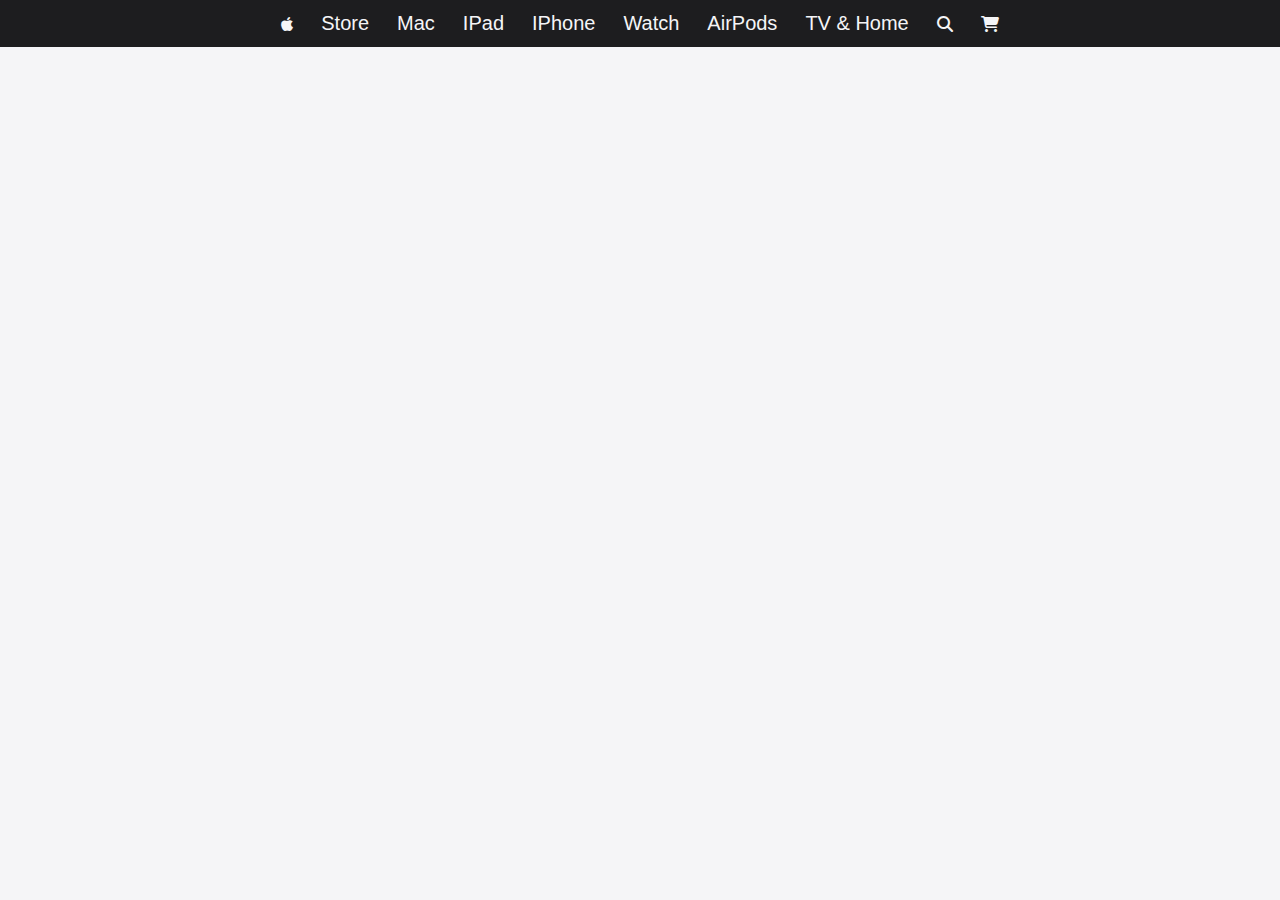
<file: Apple_navbar/index.html>
<!DOCTYPE html>
<html lang="en">
<head>
    <meta charset="UTF-8">
    <meta name="viewport" content="width=device-width, initial-scale=1.0">
    <title>Apple</title>
    <link rel="stylesheet" href="style.css">
    <link rel="stylesheet" href="https://cdnjs.cloudflare.com/ajax/libs/font-awesome/6.7.2/css/all.min.css" integrity="sha512-Evv84Mr4kqVGRNSgIGL/F/aIDqQb7xQ2vcrdIwxfjThSH8CSR7PBEakCr51Ck+w+/U6swU2Im1vVX0SVk9ABhg==" crossorigin="anonymous" referrerpolicy="no-referrer" />
</head>
<body>
    <div class="topbar">
        <div class="menu-item"><i class="fa-brands fa-apple"></i></div>
        <div class="menu-item">Store</div>
        <div class="menu-item">Mac</div>
        <div class="menu-item">IPad</div>
        <div class="menu-item">IPhone</div>
        <div class="menu-item">Watch</div>
        <div class="menu-item">AirPods</div>
        <div class="menu-item">TV & Home</div>
        <div class="menu-item"><i class="fa-solid fa-magnifying-glass"></i></div>
        <div class="menu-item"><i class="fa-solid fa-cart-shopping"></i></div>
    </div>
</body>
</html>
</file>
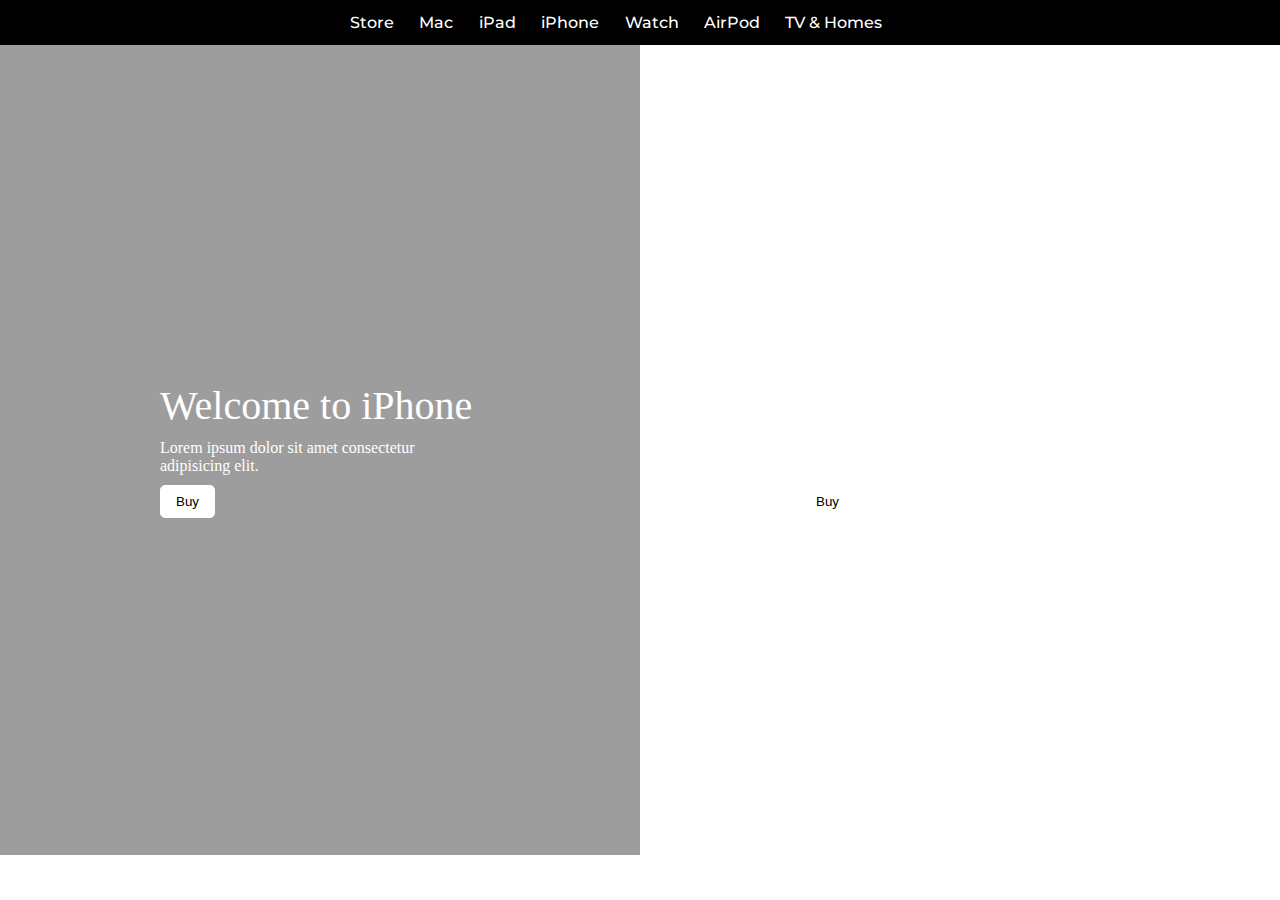
<file: Apple_Webpage/index.html>
<!DOCTYPE html>
<html lang="en">
<head>
    <meta charset="UTF-8">
    <meta name="viewport" content="width=device-width, initial-scale=1.0">
    <title>Apple </title>
    <link rel="stylesheet" href="style.css">
    <link rel="stylesheet" href="https://cdnjs.cloudflare.com/ajax/libs/font-awesome/6.7.2/css/all.min.css" integrity="sha512-Evv84Mr4kqVGRNSgIGL/F/aIDqQb7xQ2vcrdIwxfjThSH8CSR7PBEakCr51Ck+w+/U6swU2Im1vVX0SVk9ABhg==" crossorigin="anonymous" referrerpolicy="no-referrer" />
</head>
<body>
   <div class="navbar">
        <div class="nav-link"><i class="fa-brands fa-apple"></i></div>
        <div class="nav-link">Store</div>
        <div class="nav-link">Mac</div>
        <div class="nav-link">iPad</div>
        <div class="nav-link">iPhone</div>
        <div class="nav-link">Watch</div>
        <div class="nav-link">AirPod</div>
        <div class="nav-link">TV & Homes</div>
        <div class="nav-link"><i class="fa-solid fa-magnifying-glass"></i></div>
        <div class="nav-link"><i class="fa-solid fa-cart-shopping"></i></div>

   </div>


   <div class="sencond-section">
        <div class="left">
            <div class="overlay">
                <div class="content">
                    <h1>Welcome to iPhone</h1>
                    <p>Lorem ipsum dolor sit amet consectetur adipisicing elit.</p>
                    <button>Buy</button>
                </div>
            </div>
        </div>
        <div class="right">
            <div class="overlay">
                <div class="content">
                    <h1>Welcome to iPhone</h1>
                    <p>Lorem ipsum dolor sit amet consectetur adipisicing elit.</p>
                    <button>Buy</button>
                </div>
            </div>
        </div>
   </div>


</body>
</html>
</file>
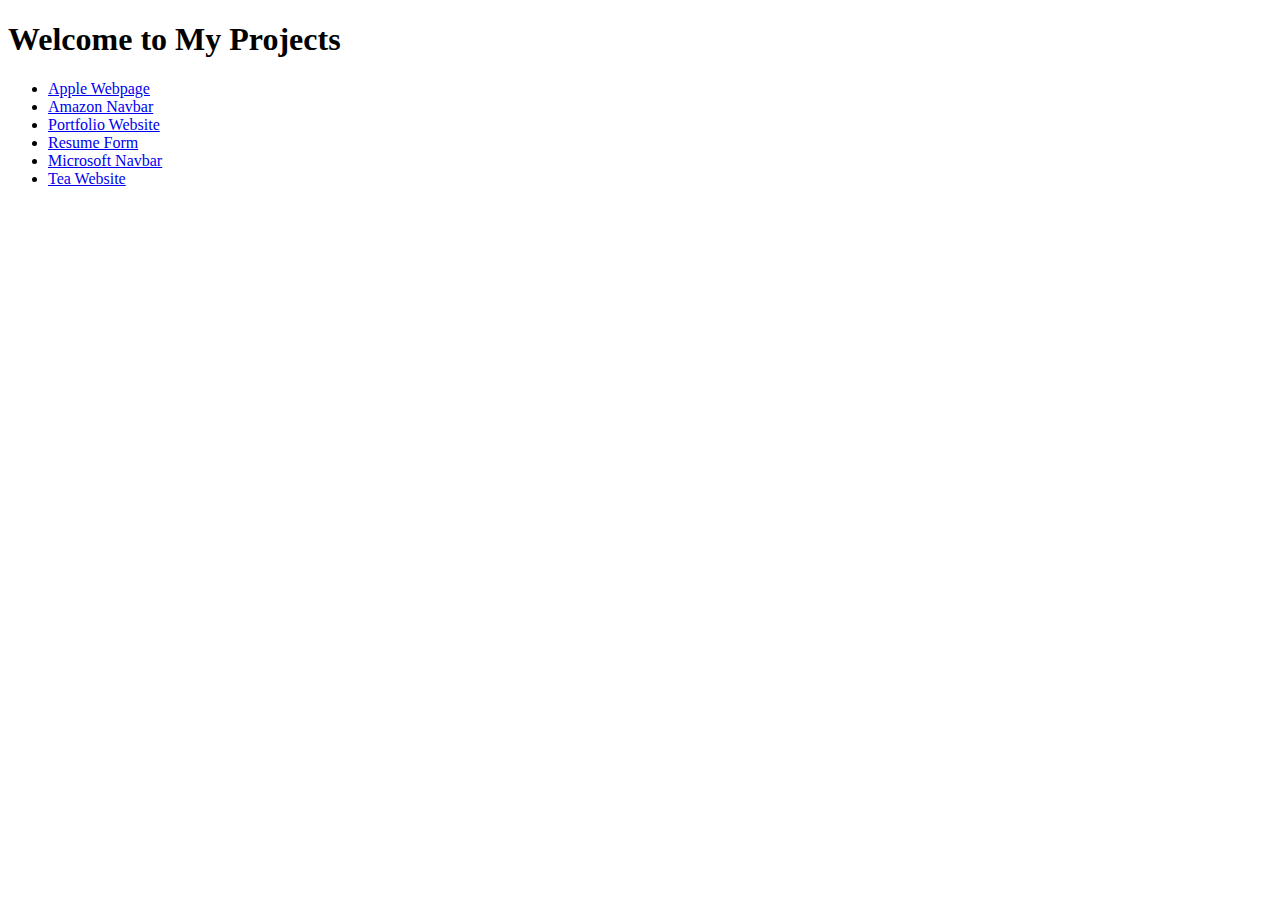
<file: Web_Design/index.html>
<!DOCTYPE html>
<html>
<head>
  <title>Diksha Adki - Projects</title>
</head>
<body>
  <h1>Welcome to My Projects</h1>
  <ul>
    <li><a href="Apple_Webpage/" target="_blank">Apple Webpage</a></li>
    <li><a href="Apple_Navbar/" target="_blank">Amazon Navbar</a></li>
    <li><a href="Portfolio/" target="_blank">Portfolio Website</a></li>
    <li><a href="Resume/" target="_blank">Resume Form</a></li>
    <li><a href="Microsoft_Navbar/" target="_blank">Microsoft Navbar</a></li>
    <li><a href="Bootstrap/" target="_blank">Tea Website</a></li>
  </ul>
</body>
</html>
</file>
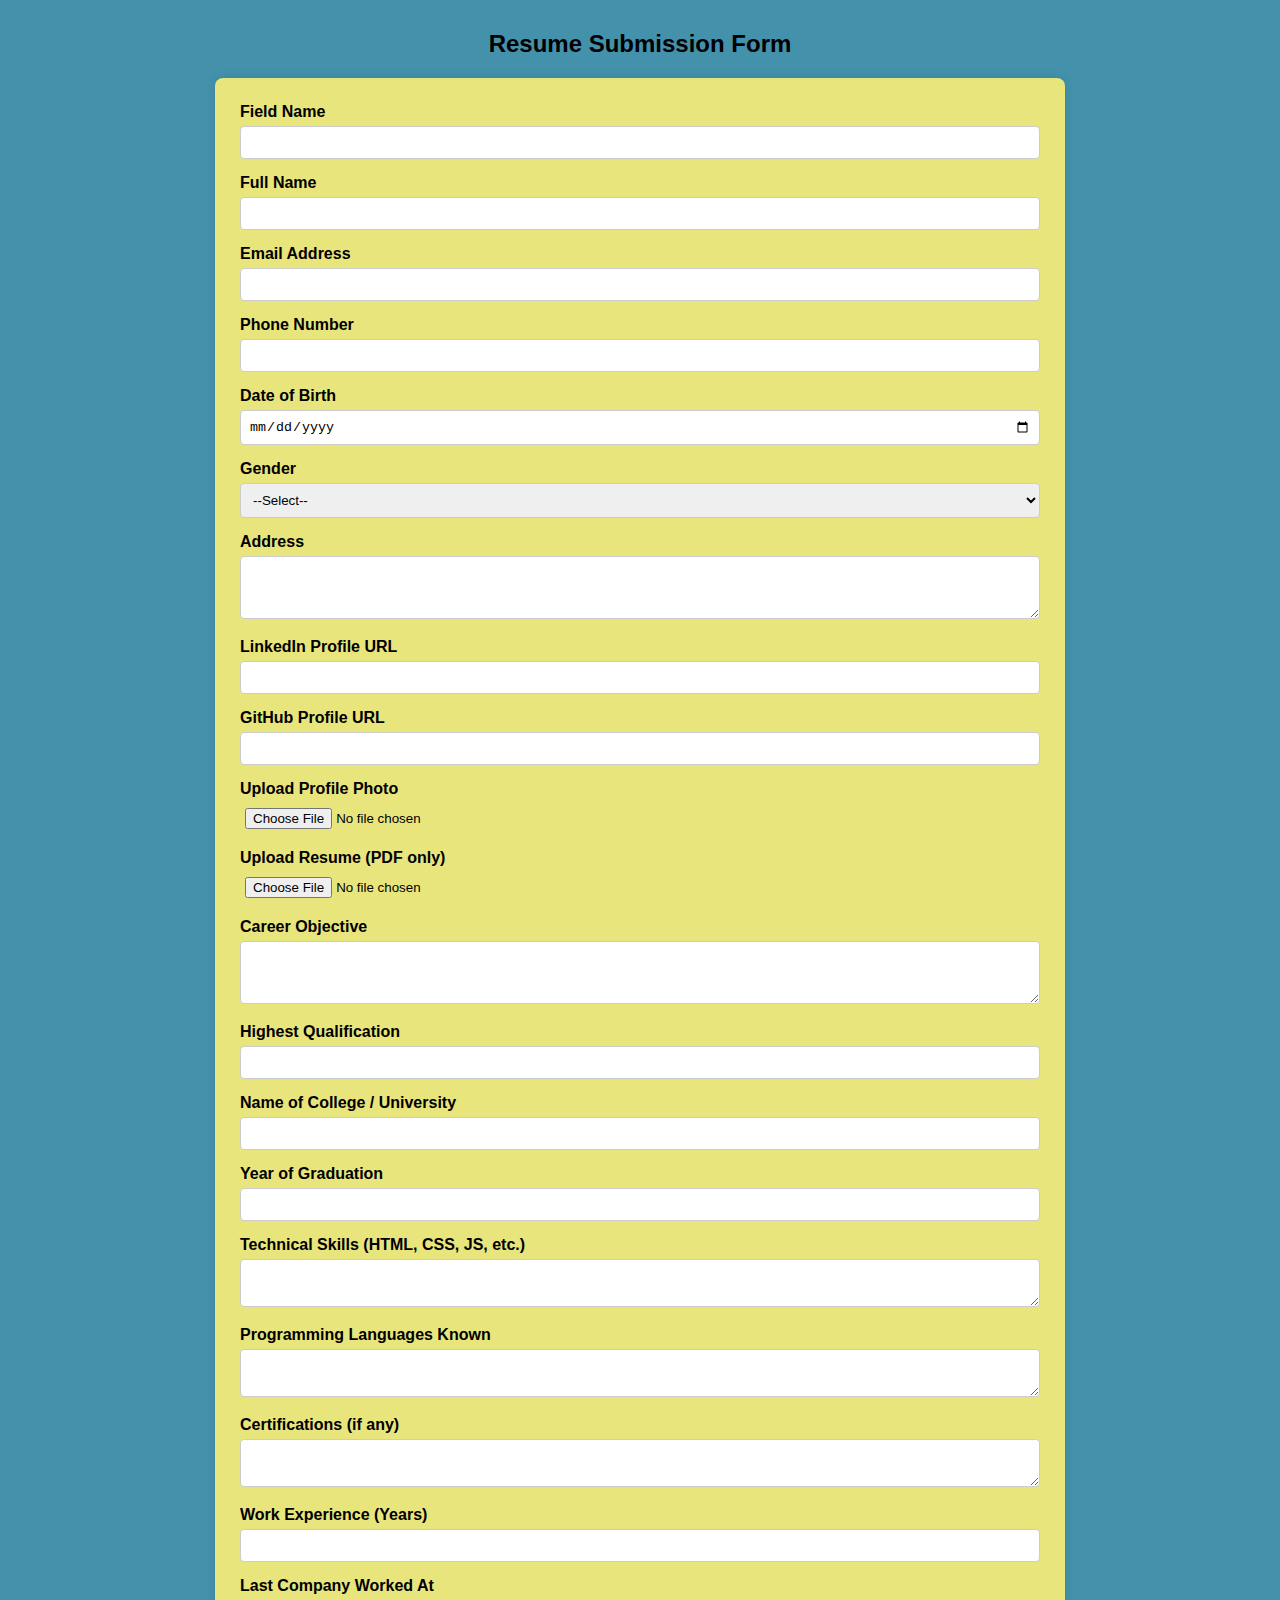
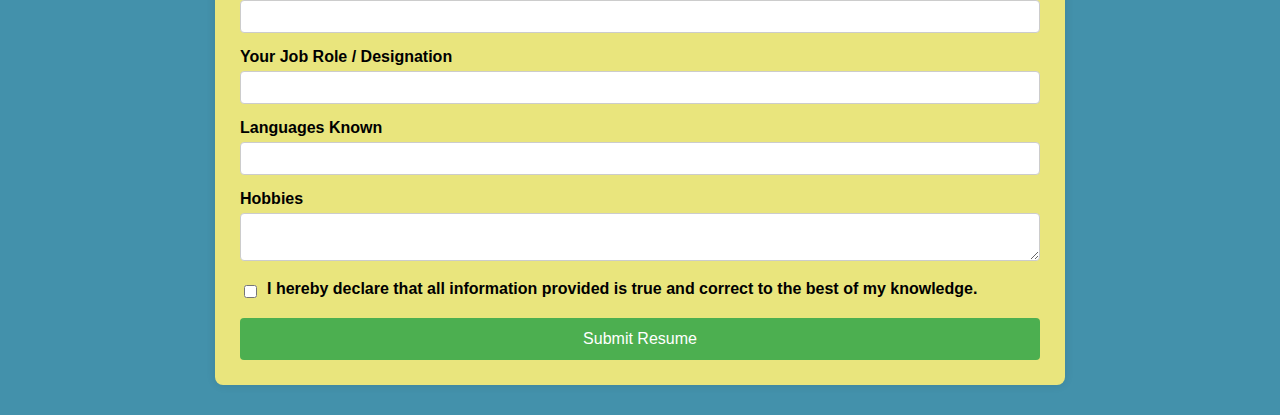
<file: task1_resume.html>
<!DOCTYPE html>
<html lang="en">
<head>
  <meta charset="UTF-8">
  <title>Resume Form</title>
  <style>
    body {
      font-family: Arial, sans-serif;
      margin: 30px;
      background-color: #4391ab;
    }
    h2 {
      text-align: center;
    }
    form {
      background: #e9e57d;
      padding: 25px;
      border-radius: 8px;
      max-width: 800px;
      margin: auto;
      box-shadow: 0 0 10px rgba(0,0,0,0.1);
    }
    .form-group {
      margin-bottom: 15px;
    }
    label {
      font-weight: bold;
      display: block;
      margin-bottom: 5px;
    }
    input[type="text"],
    input[type="email"],
    input[type="tel"],
    input[type="date"],
    input[type="url"],
    input[type="number"],
    select,
    textarea {
      width: 100%;
      padding: 8px;
      box-sizing: border-box;
      border: 1px solid #ccc;
      border-radius: 4px;
    }
    textarea {
      resize: vertical;
    }
    input[type="file"] {
      padding: 5px;
    }
    .checkbox {
      display: flex;
      align-items: center;
    }
    .checkbox input {
      margin-right: 10px;
    }
    button {
      background-color: #4CAF50;
      color: white;
      padding: 12px 20px;
      border: none;
      border-radius: 4px;
      cursor: pointer;
      width: 100%;
      font-size: 16px;
    }
    button:hover {
      background-color: #45a049;
    }
  </style>
</head>
<body>

  <h2>Resume Submission Form</h2>
  <form action="#" method="POST" enctype="multipart/form-data">

    <div class="form-group">
      <label for="fieldName">Field Name</label>
      <input type="text" id="fieldName" name="fieldName" required>
    </div>

    <div class="form-group">
      <label for="fullName">Full Name</label>
      <input type="text" id="fullName" name="fullName" required>
    </div>

    <div class="form-group">
      <label for="email">Email Address</label>
      <input type="email" id="email" name="email" required>
    </div>

    <div class="form-group">
      <label for="phone">Phone Number</label>
      <input type="tel" id="phone" name="phone" required>
    </div>

    <div class="form-group">
      <label for="dob">Date of Birth</label>
      <input type="date" id="dob" name="dob" required>
    </div>

    <div class="form-group">
      <label for="gender">Gender</label>
      <select id="gender" name="gender" required>
        <option value="">--Select--</option>
        <option value="Male">Male</option>
        <option value="Female">Female</option>
        <option value="Other">Other</option>
      </select>
    </div>

    <div class="form-group">
      <label for="address">Address</label>
      <textarea id="address" name="address" rows="3" required></textarea>
    </div>

    <div class="form-group">
      <label for="linkedin">LinkedIn Profile URL</label>
      <input type="url" id="linkedin" name="linkedin">
    </div>

    <div class="form-group">
      <label for="github">GitHub Profile URL</label>
      <input type="url" id="github" name="github">
    </div>

    <div class="form-group">
      <label for="photo">Upload Profile Photo</label>
      <input type="file" id="photo" name="photo" accept="image/*" required>
    </div>

    <div class="form-group">
      <label for="resume">Upload Resume (PDF only)</label>
      <input type="file" id="resume" name="resume" accept="application/pdf" required>
    </div>

    <div class="form-group">
      <label for="objective">Career Objective</label>
      <textarea id="objective" name="objective" rows="3" required></textarea>
    </div>

    <div class="form-group">
      <label for="qualification">Highest Qualification</label>
      <input type="text" id="qualification" name="qualification" required>
    </div>

    <div class="form-group">
      <label for="college">Name of College / University</label>
      <input type="text" id="college" name="college" required>
    </div>

    <div class="form-group">
      <label for="graduationYear">Year of Graduation</label>
      <input type="number" id="graduationYear" name="graduationYear" min="1950" max="2025" required>
    </div>

    <div class="form-group">
      <label for="techSkills">Technical Skills (HTML, CSS, JS, etc.)</label>
      <textarea id="techSkills" name="techSkills" rows="2" required></textarea>
    </div>

    <div class="form-group">
      <label for="progLangs">Programming Languages Known</label>
      <textarea id="progLangs" name="progLangs" rows="2" required></textarea>
    </div>

    <div class="form-group">
      <label for="certifications">Certifications (if any)</label>
      <textarea id="certifications" name="certifications" rows="2"></textarea>
    </div>

    <div class="form-group">
      <label for="experience">Work Experience (Years)</label>
      <input type="number" id="experience" name="experience" min="0" max="50" required>
    </div>

    <div class="form-group">
      <label for="lastCompany">Last Company Worked At</label>
      <input type="text" id="lastCompany" name="lastCompany">
    </div>

    <div class="form-group">
      <label for="jobRole">Your Job Role / Designation</label>
      <input type="text" id="jobRole" name="jobRole">
    </div>

    <div class="form-group">
      <label for="languages">Languages Known</label>
      <input type="text" id="languages" name="languages" required>
    </div>

    <div class="form-group">
      <label for="hobbies">Hobbies</label>
      <textarea id="hobbies" name="hobbies" rows="2"></textarea>
    </div>

    <div class="form-group checkbox">
      <input type="checkbox" id="declaration" name="declaration" required>
      <label for="declaration">I hereby declare that all information provided is true and correct to the best of my knowledge.</label>
    </div>

    <button type="submit">Submit Resume</button>

  </form>
</body>
</html>
</file>
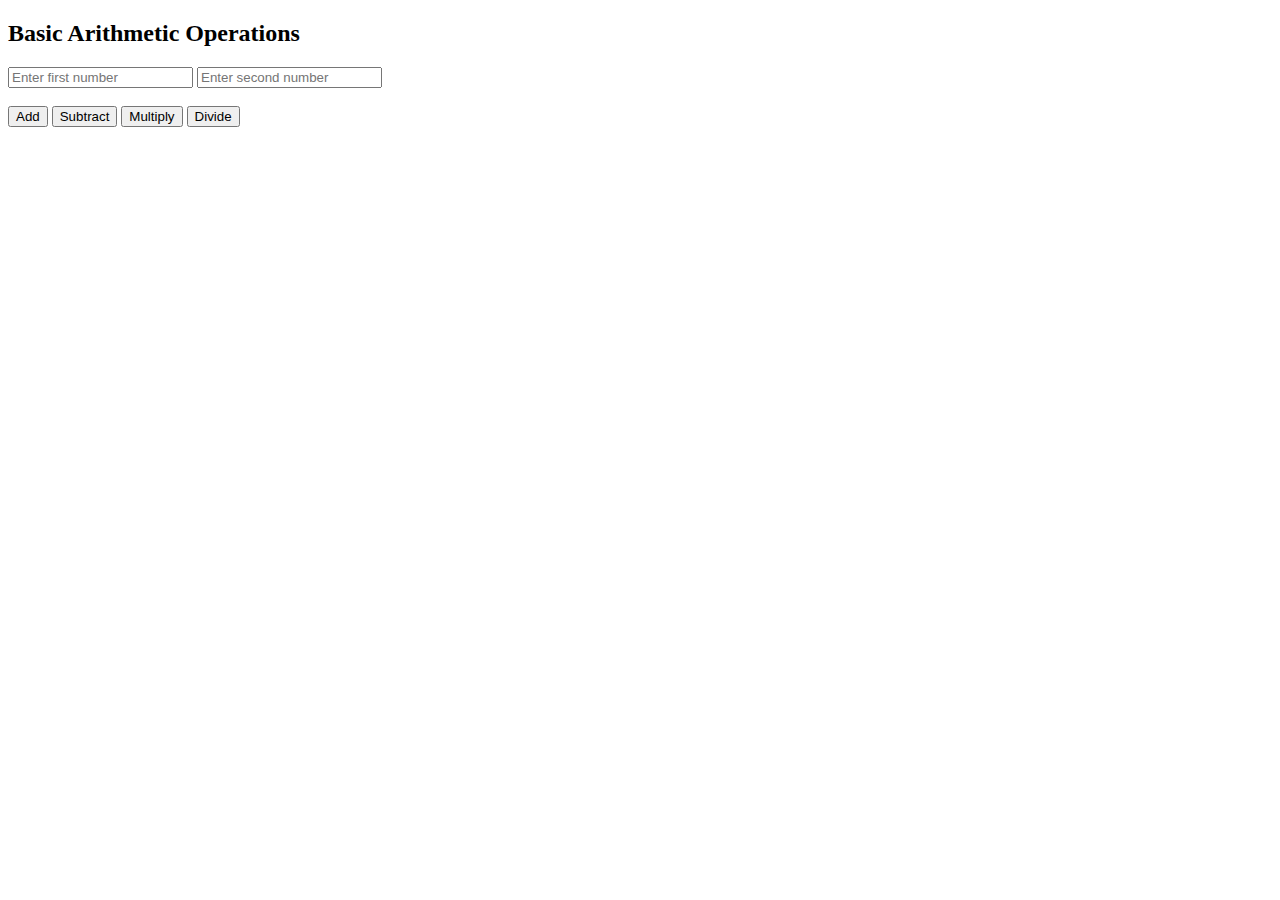
<file: Arithmetic_Operations/basic_operations.html>
<!DOCTYPE html>
<html>
<head>
  <title>Math Operations</title>
</head>
<body>
  <h2>Basic Arithmetic Operations</h2>

  <input type="number" id="num1" placeholder="Enter first number">
  <input type="number" id="num2" placeholder="Enter second number"><br><br>

  <button onclick="add()">Add</button>
  <button onclick="subtract()">Subtract</button>
  <button onclick="multiply()">Multiply</button>
  <button onclick="divide()">Divide</button>

  <h3 id="result"></h3>

  <script>
    function add() {
      const a = parseFloat(document.getElementById('num1').value);
      const b = parseFloat(document.getElementById('num2').value);
      document.getElementById('result').innerText = "Result: " + (a + b);
    }

    function subtract() {
      const a = parseFloat(document.getElementById('num1').value);
      const b = parseFloat(document.getElementById('num2').value);
      document.getElementById('result').innerText = "Result: " + (a - b);
    }

    function multiply() {
      const a = parseFloat(document.getElementById('num1').value);
      const b = parseFloat(document.getElementById('num2').value);
      document.getElementById('result').innerText = "Result: " + (a * b);
    }

    function divide() {
      const a = parseFloat(document.getElementById('num1').value);
      const b = parseFloat(document.getElementById('num2').value);
      if (b !== 0) {
        document.getElementById('result').innerText = "Result: " + (a / b);
      } else {
        document.getElementById('result').innerText = "Cannot divide by zero";
      }
    }
  </script>
</body>
</html>
</file>
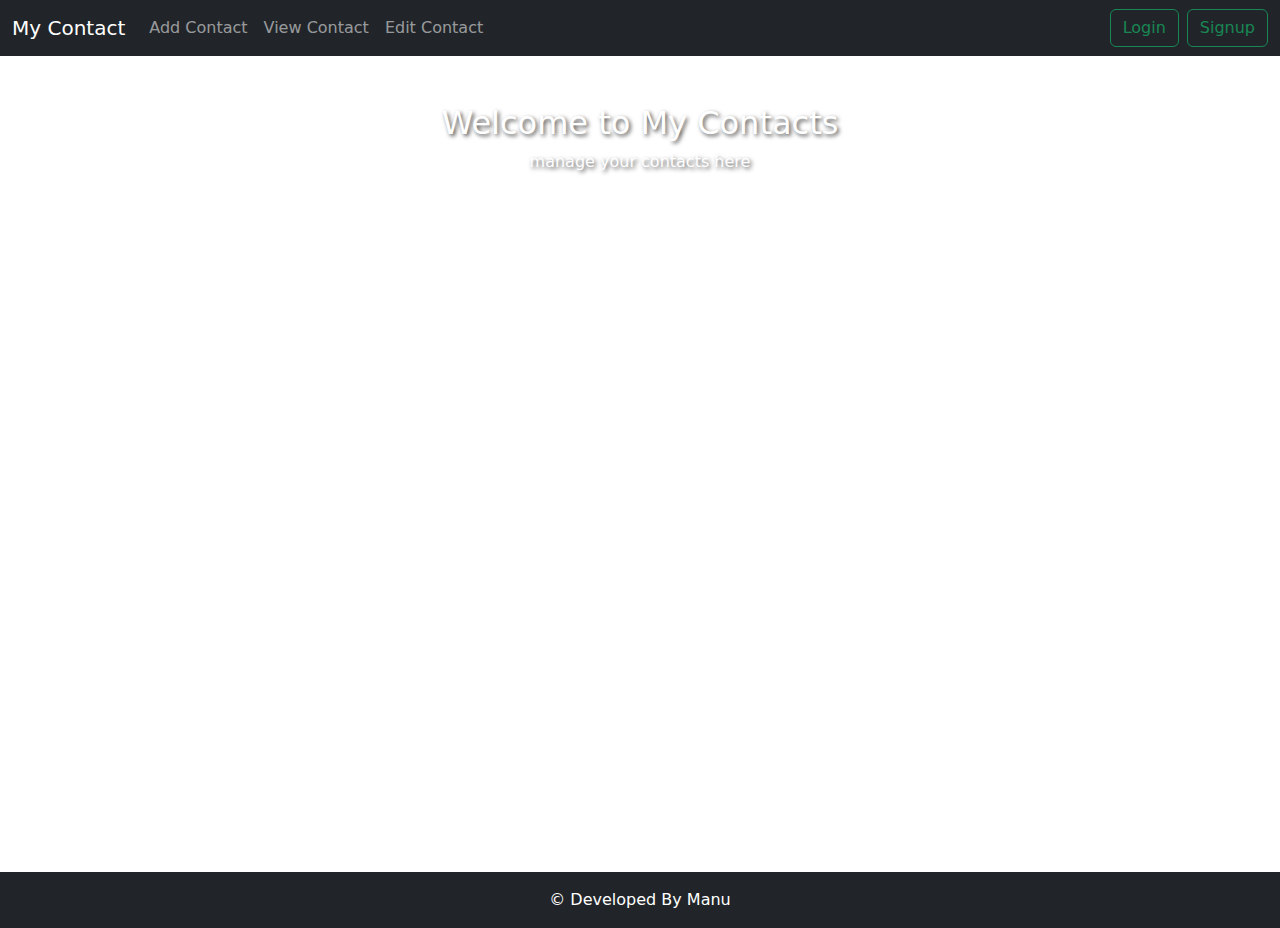
<file: Contact_Manager/contact.html>
<!DOCTYPE html>
<html lang="en">
<head>
  <meta charset="UTF-8" />
  <meta name="viewport" content="width=device-width, initial-scale=1" />
  <title>My Contacts</title>
  <link href="https://cdn.jsdelivr.net/npm/bootstrap@5.3.0/dist/css/bootstrap.min.css" rel="stylesheet">
  <style>
    #home {
      background: url('https://eda.europa.eu/images/default-source/images/cyber.jpg') no-repeat center center;
      background-size: cover;
      height: 80vh;
      border-radius: 10px;
  
      display: flex;               /* Enable flex */
      justify-content: center;     /* Center horizontally */
      align-items: center;         /* Center vertically */
      flex-direction: column;      /* Stack text vertically */
  
      color: white;
      text-shadow: 2px 2px 4px rgba(0,0,0,0.7);
      text-align: center;          /* Center text alignment */
    }
  </style>
</head>
<body>

<!-- Navbar -->
<nav class="navbar navbar-expand-lg navbar-dark bg-dark">
  <div class="container-fluid">
    <a class="navbar-brand" href="#" onclick="showSection('home')">My Contact</a>
    <button class="navbar-toggler" type="button" data-bs-toggle="collapse" data-bs-target="#navbarNav">
      <span class="navbar-toggler-icon"></span>
    </button>
    <div class="collapse navbar-collapse" id="navbarNav">
      <ul class="navbar-nav me-auto">
        <li class="nav-item"><a class="nav-link" href="#" onclick="showSection('addContact')">Add Contact</a></li>
        <li class="nav-item"><a class="nav-link" href="#" onclick="showSection('viewContact')">View Contact</a></li>
        <li class="nav-item"><a class="nav-link" href="#" onclick="showSection('editContact')">Edit Contact</a></li>
      </ul>
      <button class="btn btn-outline-success me-2" onclick="showSection('login')">Login</button>
      <button class="btn btn-outline-success" onclick="showSection('register')">Signup</button>
    </div>
  </div>
</nav>

<!-- Page Content -->
<div class="container my-5">

  <!-- Home -->
  <div id="home" class="page-section">
    <h2 class="text-center">Welcome to My Contacts</h2>
    <p class="text-center">manage your contacts here </p>
  </div>

  <!-- Add Contact -->
  <div id="addContact" class="page-section" style="display:none;">
    <h2 class="text-center mb-4">Add Contact</h2>
    <form id="addContactForm" onsubmit="addContact(event)">
      <input id="addName" class="form-control mb-3" placeholder="Enter Name" required>
      <input id="addNumber" type="tel" class="form-control mb-3" placeholder="Enter Number" required>
      <input id="addEmail" type="email" class="form-control mb-3" placeholder="Enter Email" required>
      <input id="addAddress" class="form-control mb-3" placeholder="Enter Address" required>
      <button type="submit" class="btn btn-primary">Submit</button>
    </form>
  </div>

  <!-- View Contact -->
  <div id="viewContact" class="page-section" style="display:none;">
    <h2 class="text-center mb-4">View Contacts</h2>
    <div id="contactList"></div>
  </div>

  <!-- Edit Contact -->
  <div id="editContact" class="page-section" style="display:none;">
    <h2 class="text-center mb-4">Edit Contact</h2>
    <form id="editContactForm" onsubmit="editContact(event)">
      <input id="editName" class="form-control mb-3" placeholder="Enter Name" required>
      <input id="editNumber" type="tel" class="form-control mb-3" placeholder="Enter Number" required>
      <input id="editEmail" type="email" class="form-control mb-3" placeholder="Enter Email" required>
      <input id="editAddress" class="form-control mb-3" placeholder="Enter Address" required>
      <button type="submit" class="btn btn-primary">Submit</button>
    </form>
  </div>

  <!-- Login -->
  <div id="login" class="page-section" style="display:none;">
    <h2 class="text-center mb-4">Login Here</h2>
    <form onsubmit="event.preventDefault(); alert('Login Successful!');">
      <input type="email" class="form-control mb-3" placeholder="Enter Email" required>
      <input type="password" class="form-control mb-3" placeholder="Enter Password" required>
      <button type="submit" class="btn btn-primary">Submit</button>
    </form>
  </div>

  <!-- Register -->
  <div id="register" class="page-section" style="display:none;">
    <h2 class="text-center mb-4">Register Here</h2>
    <form onsubmit="event.preventDefault(); alert('Registered Successfully!');">
      <input class="form-control mb-3" placeholder="Enter Name" required>
      <input type="tel" class="form-control mb-3" placeholder="Enter Number" required>
      <input type="email" class="form-control mb-3" placeholder="Enter Email" required>
      <input type="password" class="form-control mb-3" placeholder="Enter Password" required>
      <button type="submit" class="btn btn-primary">Submit</button>
    </form>
  </div>

</div>

<!-- Footer -->
<footer class="bg-dark text-white text-center py-3">
  &copy; Developed By Manu
</footer>

<script src="https://cdn.jsdelivr.net/npm/bootstrap@5.3.0/dist/js/bootstrap.bundle.min.js"></script>

<script>
  // Simple contact list for demo
  let contacts = [];

  function showSection(sectionId) {
    // Hide all sections
    document.querySelectorAll('.page-section').forEach(sec => sec.style.display = 'none');
    // Show selected
    document.getElementById(sectionId).style.display = 'block';
    // Render contacts if needed
    if (sectionId === 'viewContact') renderContacts();
  }

  function addContact(event) {
    event.preventDefault();
    const name = document.getElementById('addName').value;
    const number = document.getElementById('addNumber').value;
    const email = document.getElementById('addEmail').value;
    const address = document.getElementById('addAddress').value;

    contacts.push({ name, number, email, address });
    alert('Contact Added!');
    document.getElementById('addContactForm').reset();
    showSection('viewContact');
  }

  function renderContacts() {
    const list = document.getElementById('contactList');
    list.innerHTML = contacts.length ? contacts.map(c => `
      <div class="card mb-3">
        <div class="card-body">
          <h5>${c.name}</h5>
          <p>Number: ${c.number}</p>
          <p>Email: ${c.email}</p>
          <p>Address: ${c.address}</p>
        </div>
      </div>
    `).join('') : '<p>No contacts added yet.</p>';
  }

  function editContact(event) {
    event.preventDefault();
    if (contacts.length === 0) {
      alert('No contacts to edit.');
      return;
    }
    const name = document.getElementById('editName').value;
    const number = document.getElementById('editNumber').value;
    const email = document.getElementById('editEmail').value;
    const address = document.getElementById('editAddress').value;

    contacts[0] = { name, number, email, address }; // Edit first for demo
    alert('Contact Edited!');
    document.getElementById('editContactForm').reset();
    showSection('viewContact');
  }

  // Show home on load
  showSection('home');
</script>

</body>
</html>
</file>
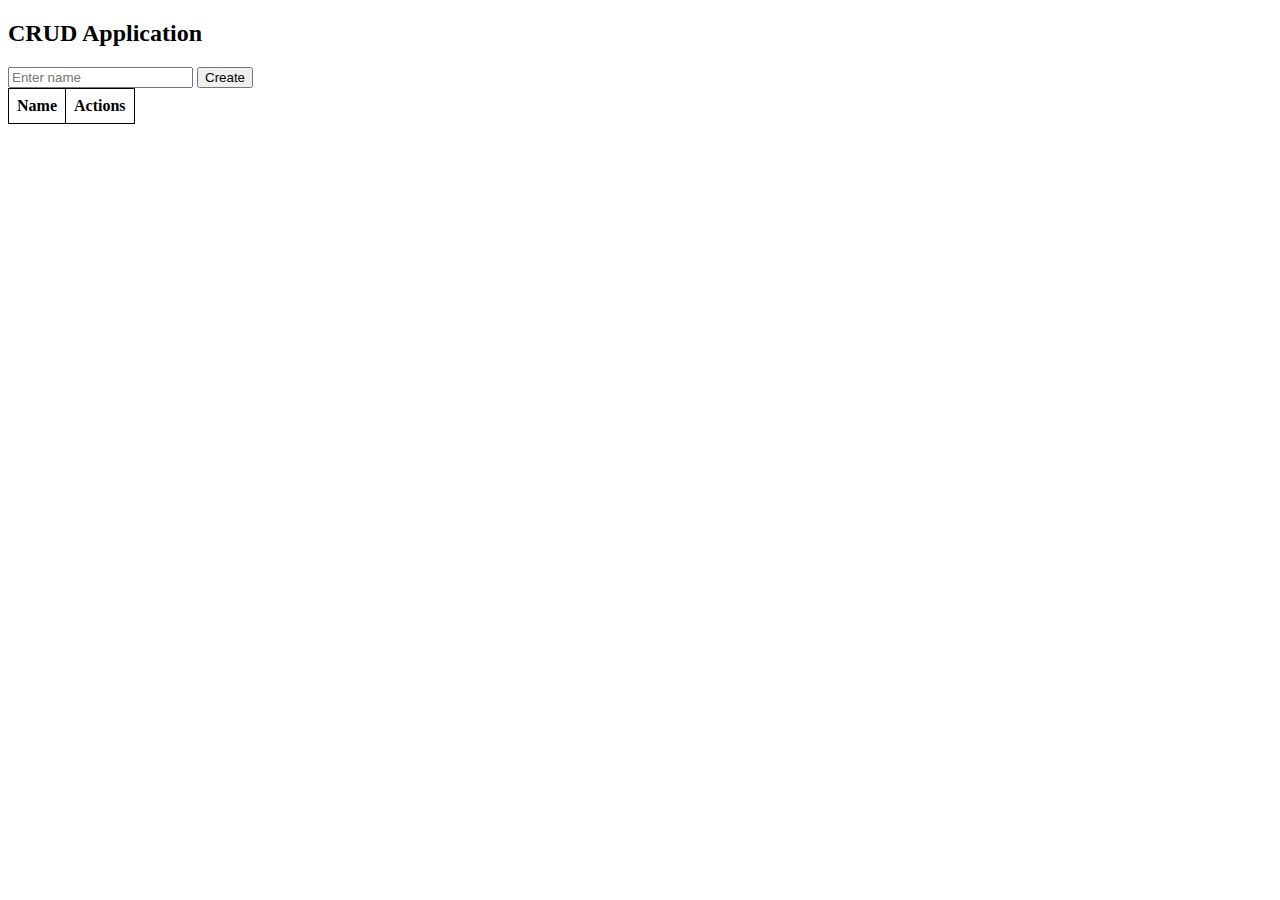
<file: CRUD_operations/crud.html>
<!DOCTYPE html>
<html>
<head>
  <title>CRUD App</title>
  <style>
    table, th, td { border: 1px solid black; border-collapse: collapse; padding: 8px; }
  </style>
</head>
<body>

  <h2>CRUD Application</h2>

  <input type="text" id="name" placeholder="Enter name">
  <button onclick="create()">Create</button>

  <table>
    <thead>
      <tr>
        <th>Name</th>
        <th>Actions</th>
      </tr>
    </thead>
    <tbody id="data"></tbody>
  </table>

  <script>
    let items = [];

    function create() {
      const name = document.getElementById("name").value;
      if (name) {
        items.push(name);
        document.getElementById("name").value = "";
        read();
      }
    }

    function read() {
      const tbody = document.getElementById("data");
      tbody.innerHTML = "";
      items.forEach((item, index) => {
        tbody.innerHTML += `
          <tr>
            <td><input value="${item}" onchange="update(${index}, this.value)"></td>
            <td>
              <button onclick="deleteItem(${index})">Delete</button>
            </td>
          </tr>
        `;
      });
    }

    function update(index, value) {
      items[index] = value;
      read();
    }

    function deleteItem(index) {
      items.splice(index, 1);
      read();
    }

    read(); // Initial display
  </script>

</body>
</html>
</file>
<file: Apple_Webpage/style.css>
@import url('https://fonts.googleapis.com/css2?family=Montserrat:ital,wght@0,100..900;1,100..900&family=Open+Sans:ital,wght@0,300..800;1,300..800&display=swap');

* {
    padding: 0;
    margin: 0;
    box-sizing: border-box;
}

html,
body {
    width: 100%;
    height: 100%;
}

.navbar {
    height: 45px;
    width: 100%;
    background-color: #000000;
    display: flex;
    justify-content: space-around;
    align-items: center;
    padding: 0 300px;
    color: #fff;
}

.nav-link {
    font-weight: 500;
    font-family: "Montserrat", sans-serif;
    font-optical-sizing: auto;
    font-style: normal;
    font-size: 16px;
    cursor: pointer;
}

i {
    color: black;
}

.sencond-section {
    height: 90vh;
    width: 100%;
    /* border: 1px solid red; */
    display: flex;

}

.sencond-section .left {
    width: 50%;
    height: 90vh;
    /* background-color: limegreen; */
    background-image: url(https://store.storeimages.cdn-apple.com/1/as-images.apple.com/is/iphone-card-40-iphone16prohero-202409?wid=680&hei=528&fmt=p-jpg&qlt=95&.v=MjUrdW9rK0I3Y0hBcFdUR2pNVTRtUFpIU2c1QXYxN1o5THJsVFdubi8vdWo1ZjMweU1kRzVLbG1rVXpHeUhrekM5eTNXTVZyTHIwdUZhZkhwMUhFcDF6UEJkKzg5UTZqNmZVWkpNeWtMWmwzTnQ3S2NXcklFcHlIS3FvK1FqcEU);
    background-position: center;
    background-repeat: no-repeat;
    position: relative;
     background-size: cover;
}

.sencond-section .left .overlay {
    background-color: rgba(0, 0, 0, 0.386);
    width: 100%;
    height: 90vh;
}

.overlay .content{
    top: 50%;
    left: 50%;
    transform: translate(-50%, -50%);
    position: absolute;
    color: #fff;
}
.overlay .content h1{
    font-size: 40px;
    font-family: 'Times New Roman', Times, serif;
    font-weight: 100;
}

.overlay .content p{
    padding: 10px 0;
}

.overlay .content button{
    padding: 8px 15px;
    background: transparent;
    border: 1px solid #fff;
    background: white;
    color: black;
    border-radius: 5px;
    cursor: pointer;
}

.sencond-section .right {
    /* background-color: lightcoral; */
    width: 50%;
    background-image: url(https://store.storeimages.cdn-apple.com/1/as-images.apple.com/is/iphone-card-40-iphone16hero-202409?wid=680&hei=528&fmt=p-jpg&qlt=95&.v=MjUrdW9rK0I3Y0hBcFdUR2pNVTRtQVFBVUN4RXE3Y3R0dll5SWIrN0ZjT3h4Q1pzSzliK1BIZFF3RWwzVmo0NlhHUkcvNmtpMGxDZTE1ejhaNlcyMDhpeFZabmFRL2tkSk9HeFdpWGtBay9UT01KOWpHdXNqbndCcFNuZ3JRNmI);
    background-position: center;
    background-repeat: no-repeat;
    position: relative;
    background-size: cover;
}
</file>
<file: Apple_navbar/style.css>
/* Reset some default styling */
* {
    margin: 0;
    padding: 0;
    box-sizing: border-box;
}

body {
    font-family: -apple-system, BlinkMacSystemFont, "Segoe UI", Roboto, Oxygen, Ubuntu, Cantarell, "Open Sans", "Helvetica Neue", sans-serif;
    background-color: #f5f5f7;
}

/* Top Navigation Bar */
.topbar {
    display: flex;
    justify-content: center;
    align-items: center;
    background-color: #1d1d1f; 
    padding: 12px 20px;
    position: sticky;
    top: 0;
    z-index: 1000;
}

/* Each Menu Item */
.menu-item {
    color: #f5f5f7;
    margin: 0 14px;
    font-size: 20px;
    cursor: pointer;
    transition: color 0.3s;
}

/* Font Awesome Icons */
.menu-item i {
    font-size: 16px;
}

/* Hover Effect */
.menu-item:hover {
    color: #2997ff;
}
</file>
